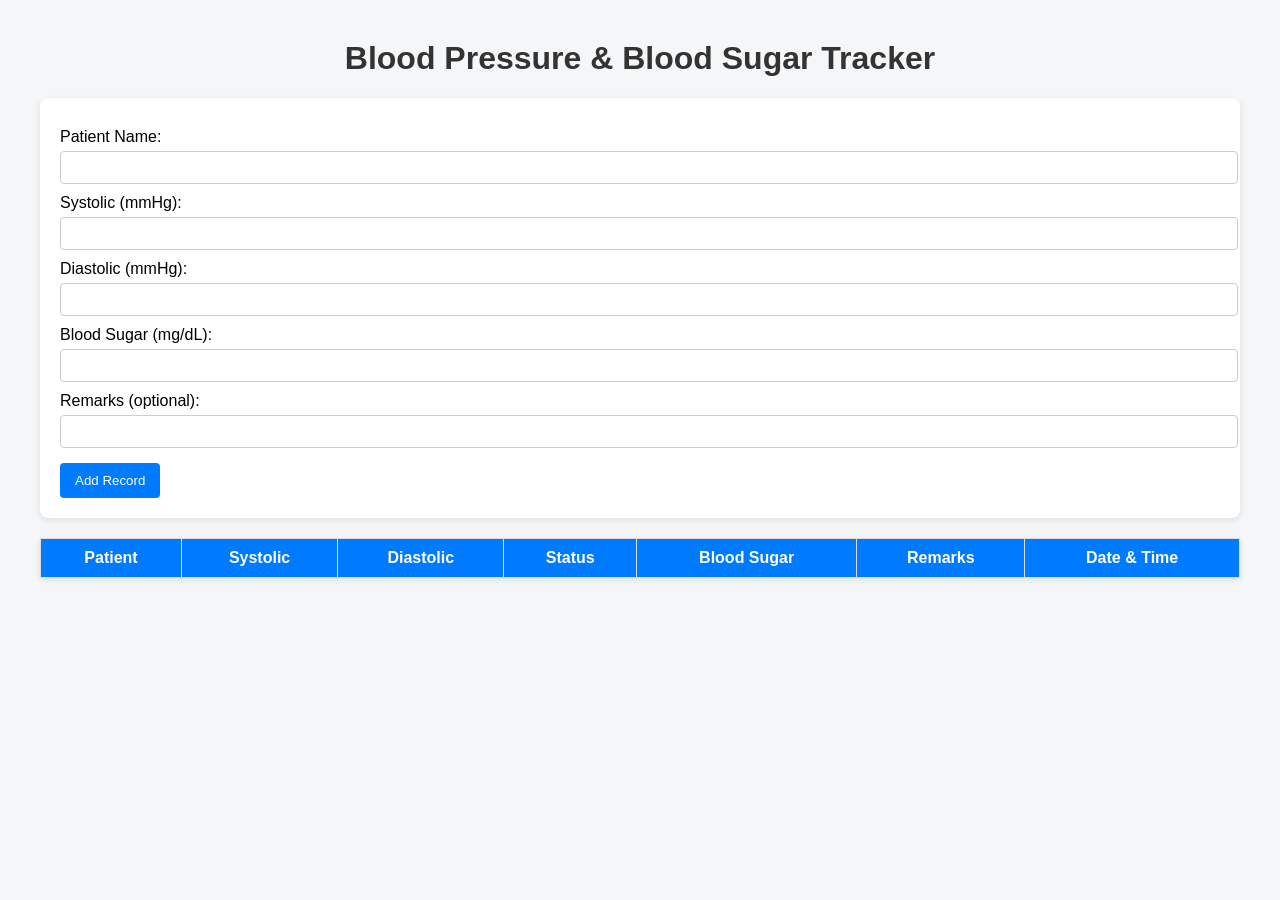
<file: index.html>
<!DOCTYPE html>
<html lang="en">
<head>
  <meta charset="UTF-8">
  <title>Health Tracker</title>
  <link rel="stylesheet" href="style.css">
</head>
<body>
  <h1>Blood Pressure & Blood Sugar Tracker</h1>

  <form id="trackerForm">
    <label>Patient Name: <input type="text" id="name" required></label>
    <label>Systolic (mmHg): <input type="number" id="systolic" required></label>
    <label>Diastolic (mmHg): <input type="number" id="diastolic" required></label>
    <label>Blood Sugar (mg/dL): <input type="number" id="sugar" required></label>
    <label>Remarks (optional): <input type="text" id="remarks"></label>
    <button type="submit">Add Record</button>
  </form>

  <table id="recordsTable">
    <thead>
      <tr>
        <th>Patient</th>
        <th>Systolic</th>
        <th>Diastolic</th>
        <th>Status</th>
        <th>Blood Sugar</th>
        <th>Remarks</th>
        <th>Date & Time</th>
      </tr>
    </thead>
    <tbody></tbody>
  </table>

  <script src="script.js"></script>
</body>
</html>
</file>
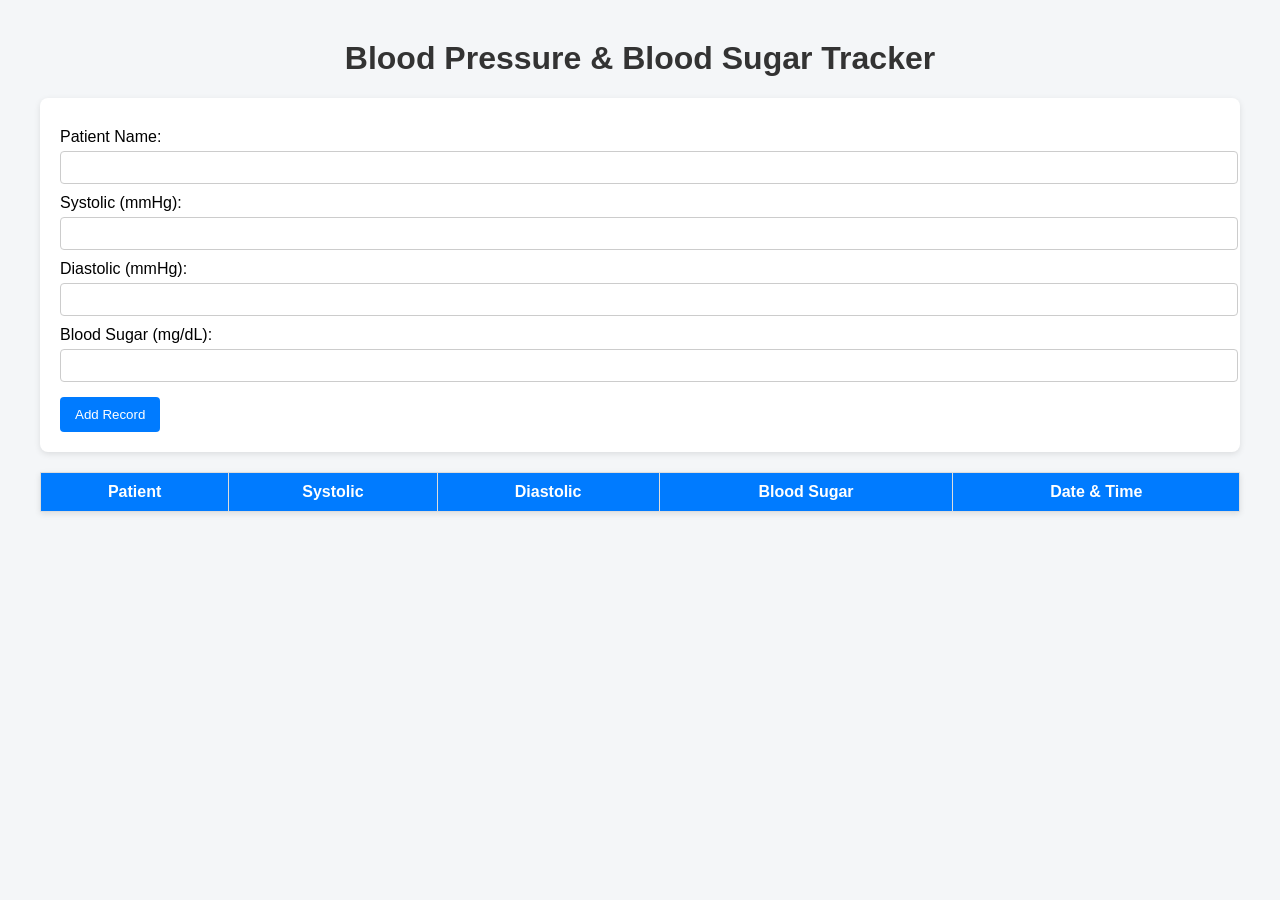
<file: Tracking.html>
<!DOCTYPE html>
<html lang="en">
<head>
  <meta charset="UTF-8">
  <title>Health Tracker</title>
  <style>
    body {
      font-family: Arial, sans-serif;
      margin: 40px;
      background: #f4f6f8;
    }
    h1 {
      text-align: center;
      color: #333;
    }
    form {
      background: #fff;
      padding: 20px;
      border-radius: 8px;
      box-shadow: 0 2px 6px rgba(0,0,0,0.1);
      margin-bottom: 20px;
    }
    label {
      display: block;
      margin-top: 10px;
    }
    input {
      width: 100%;
      padding: 8px;
      margin-top: 5px;
      border: 1px solid #ccc;
      border-radius: 4px;
    }
    button {
      margin-top: 15px;
      padding: 10px 15px;
      background: #007bff;
      color: #fff;
      border: none;
      border-radius: 4px;
      cursor: pointer;
    }
    button:hover {
      background: #0056b3;
    }
    table {
      width: 100%;
      border-collapse: collapse;
      background: #fff;
      box-shadow: 0 2px 6px rgba(0,0,0,0.1);
    }
    th, td {
      padding: 10px;
      border: 1px solid #ddd;
      text-align: center;
    }
    th {
      background: #007bff;
      color: #fff;
    }
  </style>
</head>
<body>
  <h1>Blood Pressure & Blood Sugar Tracker</h1>

  <form id="trackerForm">
    <label>Patient Name:
      <input type="text" id="name" required>
    </label>
    <label>Systolic (mmHg):
      <input type="number" id="systolic" required>
    </label>
    <label>Diastolic (mmHg):
      <input type="number" id="diastolic" required>
    </label>
    <label>Blood Sugar (mg/dL):
      <input type="number" id="sugar" required>
    </label>
    <button type="submit">Add Record</button>
  </form>

  <table id="recordsTable">
    <thead>
      <tr>
        <th>Patient</th>
        <th>Systolic</th>
        <th>Diastolic</th>
        <th>Blood Sugar</th>
        <th>Date & Time</th>
      </tr>
    </thead>
    <tbody></tbody>
  </table>

  <script>
    const form = document.getElementById('trackerForm');
    const tableBody = document.querySelector('#recordsTable tbody');

    // Load saved records
    let records = JSON.parse(localStorage.getItem('healthRecords')) || [];
    renderTable();

    form.addEventListener('submit', function(e) {
      e.preventDefault();
      const record = {
        name: document.getElementById('name').value,
        systolic: document.getElementById('systolic').value,
        diastolic: document.getElementById('diastolic').value,
        sugar: document.getElementById('sugar').value,
        date: new Date().toLocaleString()
      };
      records.push(record);
      localStorage.setItem('healthRecords', JSON.stringify(records));
      renderTable();
      form.reset();
    });

    function renderTable() {
      tableBody.innerHTML = '';
      records.forEach(r => {
        const row = `<tr>
          <td>${r.name}</td>
          <td>${r.systolic}</td>
          <td>${r.diastolic}</td>
          <td>${r.sugar}</td>
          <td>${r.date}</td>
        </tr>`;
        tableBody.innerHTML += row;
      });
    }
  </script>
</body>
</html>
</file>
<file: style.css>
body {
    font-family: Arial, sans-serif;
    margin: 40px;
    background: #f4f6f8;
  }
  h1 { text-align: center; color: #333; }
  form {
    background: #fff;
    padding: 20px;
    border-radius: 8px;
    box-shadow: 0 2px 6px rgba(0,0,0,0.1);
    margin-bottom: 20px;
  }
  label { display: block; margin-top: 10px; }
  input {
    width: 100%;
    padding: 8px;
    margin-top: 5px;
    border: 1px solid #ccc;
    border-radius: 4px;
  }
  button {
    margin-top: 15px;
    padding: 10px 15px;
    background: #007bff;
    color: #fff;
    border: none;
    border-radius: 4px;
    cursor: pointer;
  }
  button:hover { background: #0056b3; }
  table {
    width: 100%;
    border-collapse: collapse;
    background: #fff;
    box-shadow: 0 2px 6px rgba(0,0,0,0.1);
  }
  th, td {
    padding: 10px;
    border: 1px solid #ddd;
    text-align: center;
  }
  th { background: #007bff; color: #fff; }

  .status-high {
    color: #fff;
    background-color: #dc3545; /* red */
    font-weight: bold;
    border-radius: 4px;
    padding: 4px 8px;
  }
  
  .status-normal {
    color: #fff;
    background-color: #28a745; /* green */
    font-weight: bold;
    border-radius: 4px;
    padding: 4px 8px;
  }
</file>
